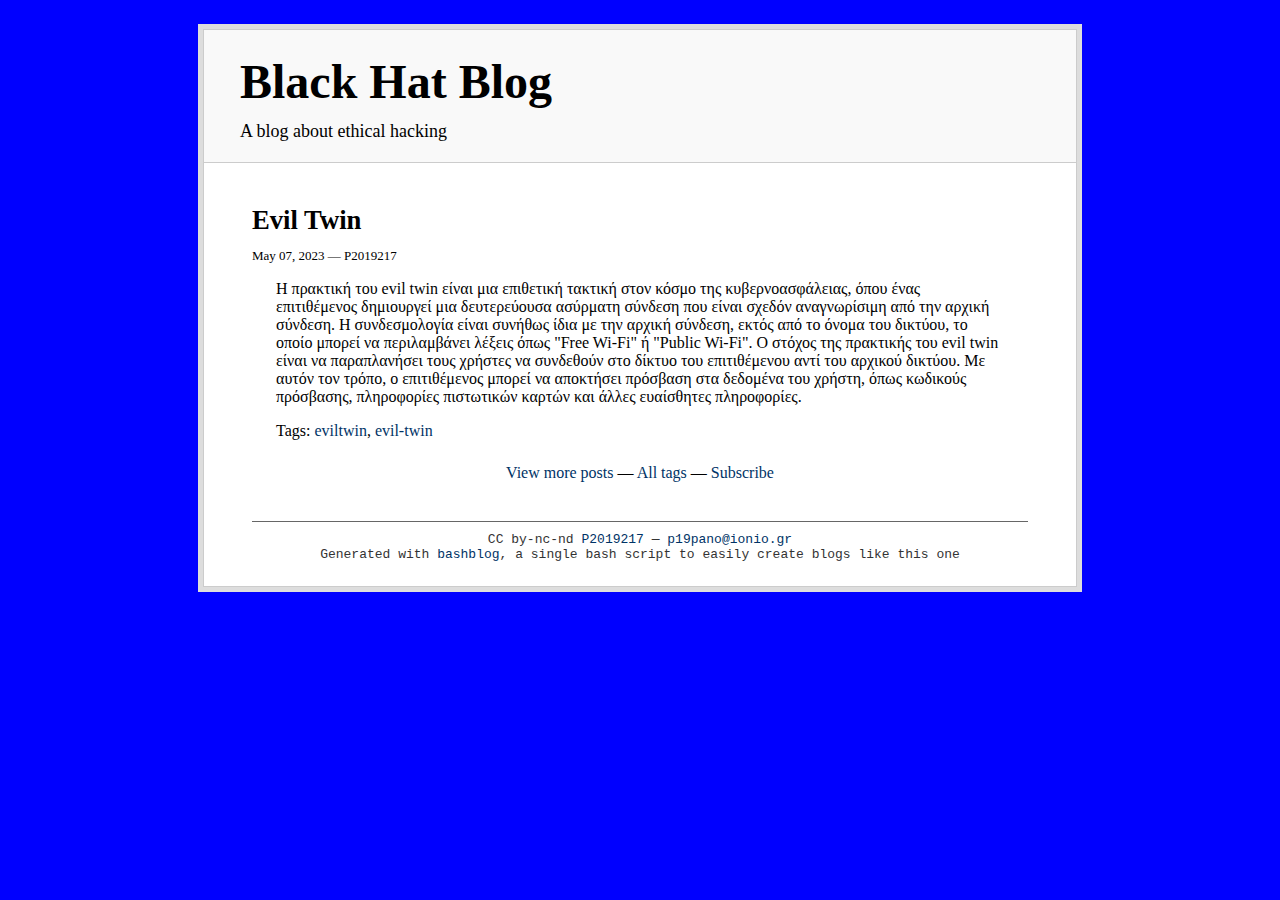
<file: index.html>
<!DOCTYPE html PUBLIC "-//W3C//DTD XHTML 1.0 Strict//EN" "http://www.w3.org/TR/xhtml1/DTD/xhtml1-strict.dtd">
<html xmlns="http://www.w3.org/1999/xhtml"><head>
<meta http-equiv="Content-type" content="text/html;charset=UTF-8" />
<meta name="viewport" content="width=device-width, initial-scale=1.0" />
<link rel="stylesheet" href="main.css" type="text/css" />
<link rel="stylesheet" href="blog.css" type="text/css" />
<link rel="alternate" type="application/rss+xml" title="Subscribe to this page..." href="feed.rss" />
<title>Black Hat Blog</title>
</head><body>
<div id="divbodyholder">
<div class="headerholder"><div class="header">
<div id="title">
<h1 class="nomargin"><a class="ablack" href="http://example.com/blog/index.html">Black Hat Blog</a></h1>
<div id="description">A blog about ethical hacking</div>
</div></div></div>
<div id="divbody"><div class="content">
<h3><a class="ablack" href="evil-twin.html">
Evil Twin
</a></h3>
<!-- bashblog_timestamp: #202305070015.06# -->
<div class="subtitle">May 07, 2023 &mdash; 
P2019217
</div>
<!-- text begin -->


<p>Η πρακτική του evil twin είναι μια επιθετική τακτική στον κόσμο της κυβερνοασφάλειας, όπου ένας επιτιθέμενος δημιουργεί μια δευτερεύουσα ασύρματη σύνδεση που είναι σχεδόν αναγνωρίσιμη από την αρχική σύνδεση. Η συνδεσμολογία είναι συνήθως ίδια με την αρχική σύνδεση, εκτός από το όνομα του δικτύου, το οποίο μπορεί να περιλαμβάνει λέξεις όπως "Free Wi-Fi" ή "Public Wi-Fi".

Ο στόχος της πρακτικής του evil twin είναι να παραπλανήσει τους χρήστες να συνδεθούν στο δίκτυο του επιτιθέμενου αντί του αρχικού δικτύου. Με αυτόν τον τρόπο, ο επιτιθέμενος μπορεί να αποκτήσει πρόσβαση στα δεδομένα του χρήστη, όπως κωδικούς πρόσβασης, πληροφορίες πιστωτικών καρτών και άλλες ευαίσθητες πληροφορίες.</p>

<p>Tags: <a href='tag_eviltwin.html'>eviltwin</a>, <a href='tag_evil-twin.html'>evil-twin</a></p>
<!-- text end -->
<div id="all_posts"><a href="all_posts.html">View more posts</a> &mdash; <a href="all_tags.html">All tags</a> &mdash; <a href="feed.rss">Subscribe</a></div>
</div>
<div id="footer">CC by-nc-nd <a href="http://twitter.com/example">P2019217</a> &mdash; <a href="mailto:p19pano&#64;ionio&#46;gr">p19pano&#64;ionio&#46;gr</a><br/>
Generated with <a href="https://github.com/cfenollosa/bashblog">bashblog</a>, a single bash script to easily create blogs like this one</div>
</div></div>
</body></html>
</file>
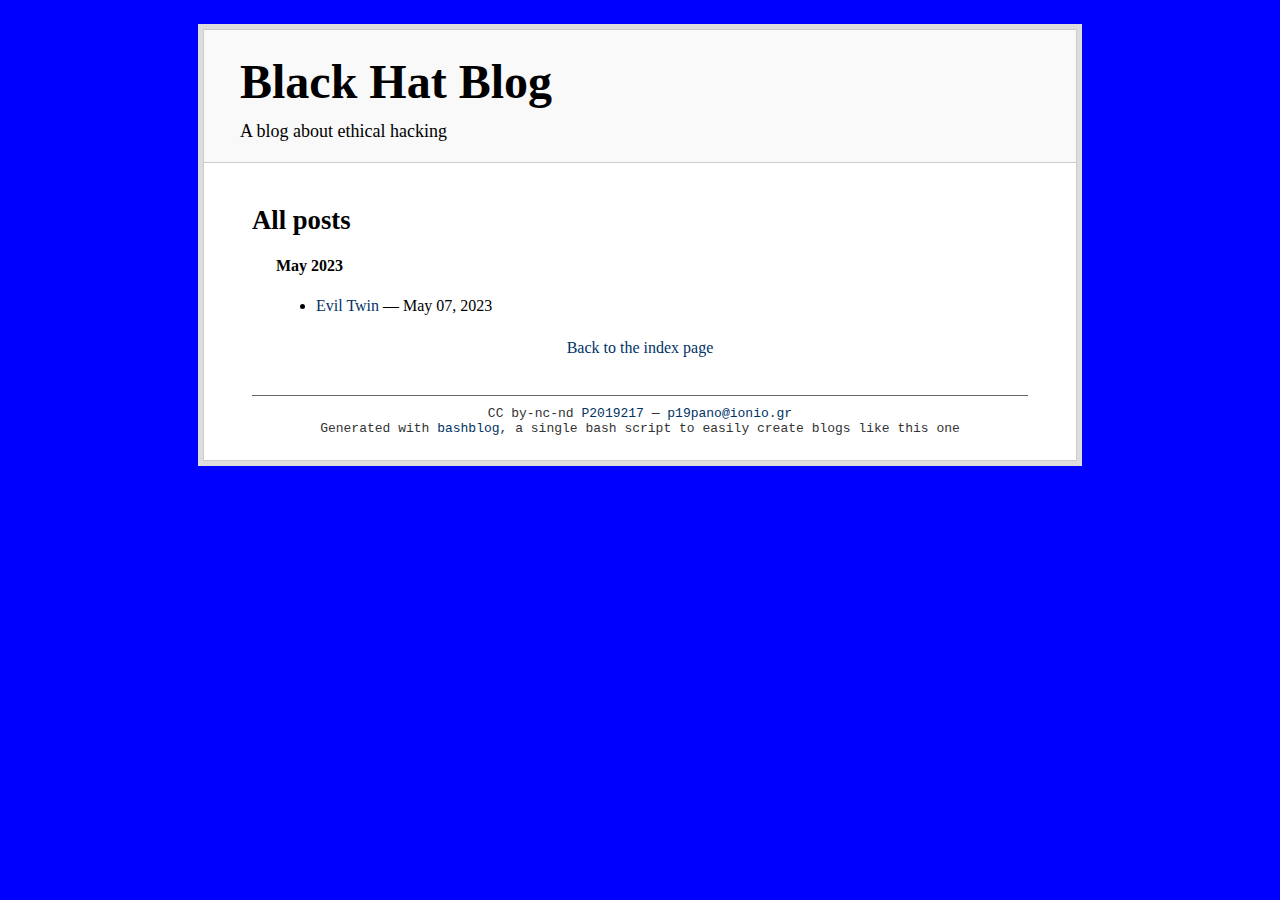
<file: all_posts.html>
<!DOCTYPE html PUBLIC "-//W3C//DTD XHTML 1.0 Strict//EN" "http://www.w3.org/TR/xhtml1/DTD/xhtml1-strict.dtd">
<html xmlns="http://www.w3.org/1999/xhtml"><head>
<meta http-equiv="Content-type" content="text/html;charset=UTF-8" />
<meta name="viewport" content="width=device-width, initial-scale=1.0" />
<link rel="stylesheet" href="main.css" type="text/css" />
<link rel="stylesheet" href="blog.css" type="text/css" />
<link rel="alternate" type="application/rss+xml" title="Subscribe to this page..." href="feed.rss" />
<title>Black Hat Blog &mdash; All posts</title>
</head><body>
<div id="divbodyholder">
<div class="headerholder"><div class="header">
<div id="title">
<h1 class="nomargin"><a class="ablack" href="http://example.com/blog/index.html">Black Hat Blog</a></h1>
<div id="description">A blog about ethical hacking</div>
</div></div></div>
<div id="divbody"><div class="content">
<h3>All posts</h3>
<h4 class='allposts_header'>May 2023</h4>
<ul>
<li><a href="./evil-twin.html">Evil Twin</a> &mdash; May 07, 2023</li>
</ul>
<div id="all_posts"><a href="./index.html">Back to the index page</a></div>
</div>
<div id="footer">CC by-nc-nd <a href="http://twitter.com/example">P2019217</a> &mdash; <a href="mailto:p19pano&#64;ionio&#46;gr">p19pano&#64;ionio&#46;gr</a><br/>
Generated with <a href="https://github.com/cfenollosa/bashblog">bashblog</a>, a single bash script to easily create blogs like this one</div>
</div></div>
</body></html>
</file>
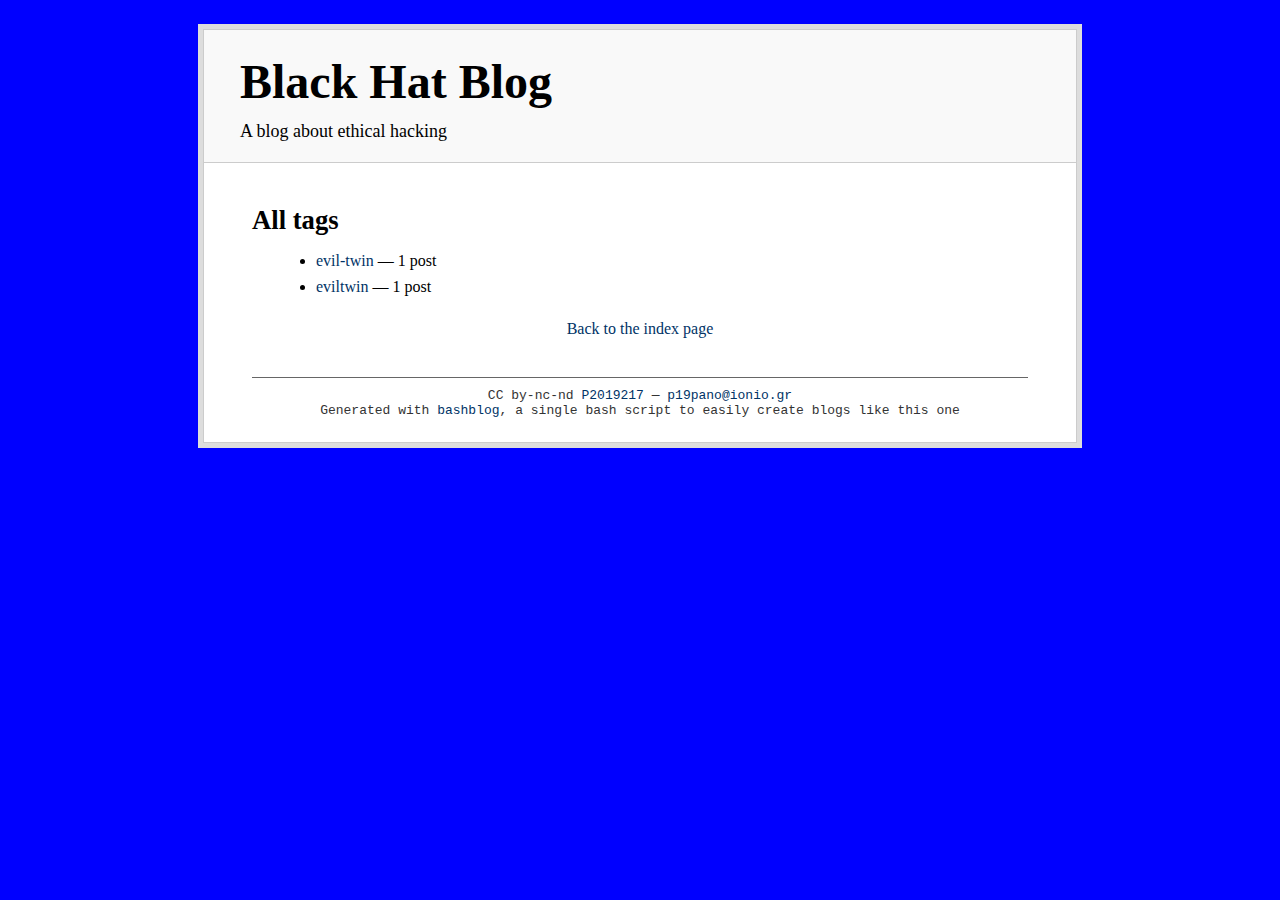
<file: all_tags.html>
<!DOCTYPE html PUBLIC "-//W3C//DTD XHTML 1.0 Strict//EN" "http://www.w3.org/TR/xhtml1/DTD/xhtml1-strict.dtd">
<html xmlns="http://www.w3.org/1999/xhtml"><head>
<meta http-equiv="Content-type" content="text/html;charset=UTF-8" />
<meta name="viewport" content="width=device-width, initial-scale=1.0" />
<link rel="stylesheet" href="main.css" type="text/css" />
<link rel="stylesheet" href="blog.css" type="text/css" />
<link rel="alternate" type="application/rss+xml" title="Subscribe to this page..." href="feed.rss" />
<title>Black Hat Blog &mdash; All tags</title>
</head><body>
<div id="divbodyholder">
<div class="headerholder"><div class="header">
<div id="title">
<h1 class="nomargin"><a class="ablack" href="http://example.com/blog/index.html">Black Hat Blog</a></h1>
<div id="description">A blog about ethical hacking</div>
</div></div></div>
<div id="divbody"><div class="content">
<h3>All tags</h3>
<ul>
<li><a href="tag_evil-twin.html">evil-twin</a> &mdash; 1 post</li>
<li><a href="tag_eviltwin.html">eviltwin</a> &mdash; 1 post</li>
</ul>
<div id="all_posts"><a href="./index.html">Back to the index page</a></div>
</div>
<div id="footer">CC by-nc-nd <a href="http://twitter.com/example">P2019217</a> &mdash; <a href="mailto:p19pano&#64;ionio&#46;gr">p19pano&#64;ionio&#46;gr</a><br/>
Generated with <a href="https://github.com/cfenollosa/bashblog">bashblog</a>, a single bash script to easily create blogs like this one</div>
</div></div>
</body></html>
</file>
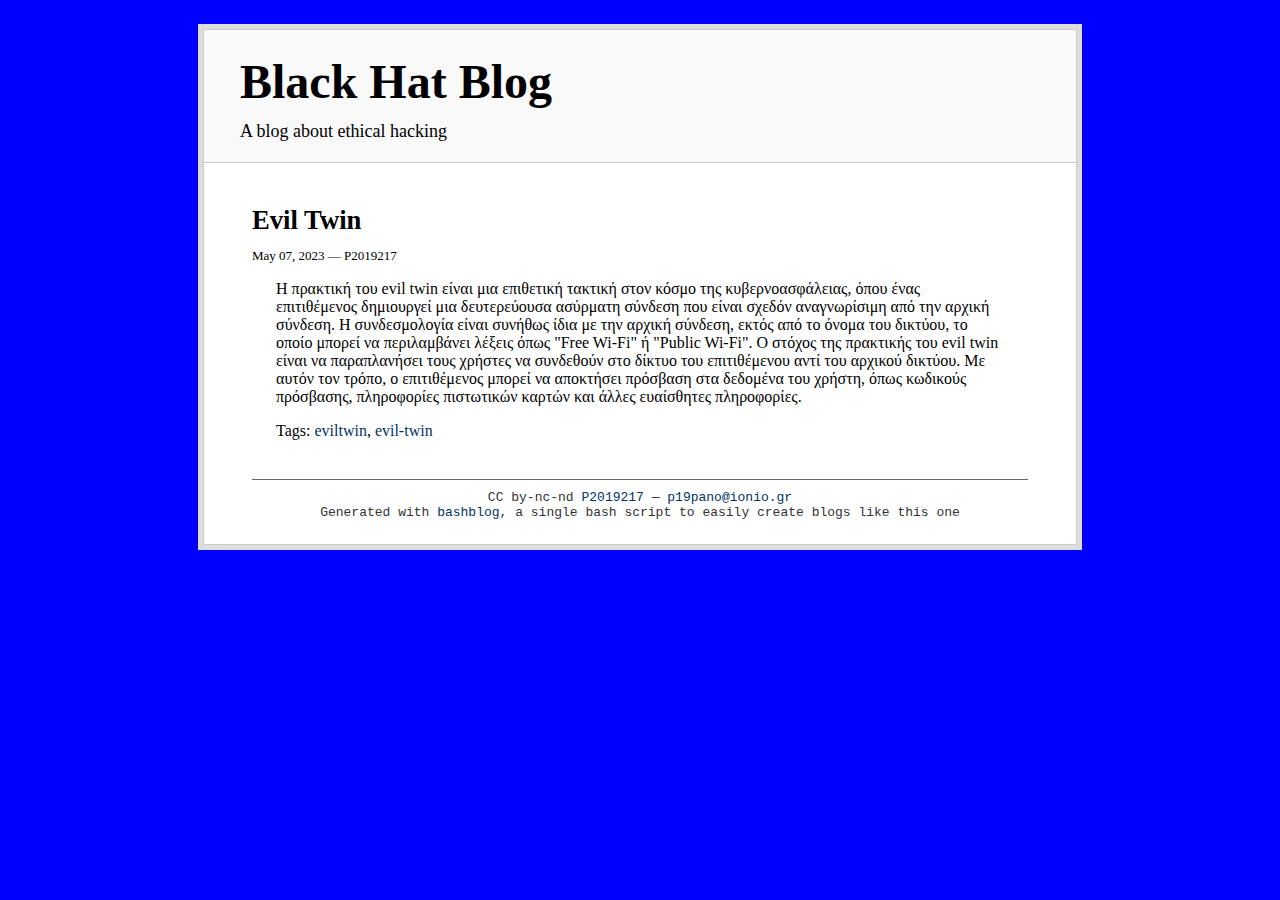
<file: evil-twin.html>
<!DOCTYPE html PUBLIC "-//W3C//DTD XHTML 1.0 Strict//EN" "http://www.w3.org/TR/xhtml1/DTD/xhtml1-strict.dtd">
<html xmlns="http://www.w3.org/1999/xhtml"><head>
<meta http-equiv="Content-type" content="text/html;charset=UTF-8" />
<meta name="viewport" content="width=device-width, initial-scale=1.0" />
<link rel="stylesheet" href="main.css" type="text/css" />
<link rel="stylesheet" href="blog.css" type="text/css" />
<link rel="alternate" type="application/rss+xml" title="Subscribe to this page..." href="feed.rss" />
<title>Evil Twin</title>
</head><body>
<div id="divbodyholder">
<div class="headerholder"><div class="header">
<div id="title">
<h1 class="nomargin"><a class="ablack" href="http://example.com/blog/index.html">Black Hat Blog</a></h1>
<div id="description">A blog about ethical hacking</div>
</div></div></div>
<div id="divbody"><div class="content">
<!-- entry begin -->
<h3><a class="ablack" href="evil-twin.html">
Evil Twin
</a></h3>
<!-- bashblog_timestamp: #202305070015.06# -->
<div class="subtitle">May 07, 2023 &mdash; 
P2019217
</div>
<!-- text begin -->


<p>Η πρακτική του evil twin είναι μια επιθετική τακτική στον κόσμο της κυβερνοασφάλειας, όπου ένας επιτιθέμενος δημιουργεί μια δευτερεύουσα ασύρματη σύνδεση που είναι σχεδόν αναγνωρίσιμη από την αρχική σύνδεση. Η συνδεσμολογία είναι συνήθως ίδια με την αρχική σύνδεση, εκτός από το όνομα του δικτύου, το οποίο μπορεί να περιλαμβάνει λέξεις όπως "Free Wi-Fi" ή "Public Wi-Fi".

Ο στόχος της πρακτικής του evil twin είναι να παραπλανήσει τους χρήστες να συνδεθούν στο δίκτυο του επιτιθέμενου αντί του αρχικού δικτύου. Με αυτόν τον τρόπο, ο επιτιθέμενος μπορεί να αποκτήσει πρόσβαση στα δεδομένα του χρήστη, όπως κωδικούς πρόσβασης, πληροφορίες πιστωτικών καρτών και άλλες ευαίσθητες πληροφορίες.</p>

<p>Tags: <a href='tag_eviltwin.html'>eviltwin</a>, <a href='tag_evil-twin.html'>evil-twin</a></p>
<!-- text end -->
<!-- entry end -->
</div>
<div id="footer">CC by-nc-nd <a href="http://twitter.com/example">P2019217</a> &mdash; <a href="mailto:p19pano&#64;ionio&#46;gr">p19pano&#64;ionio&#46;gr</a><br/>
Generated with <a href="https://github.com/cfenollosa/bashblog">bashblog</a>, a single bash script to easily create blogs like this one</div>
</div></div>
</body></html>
</file>
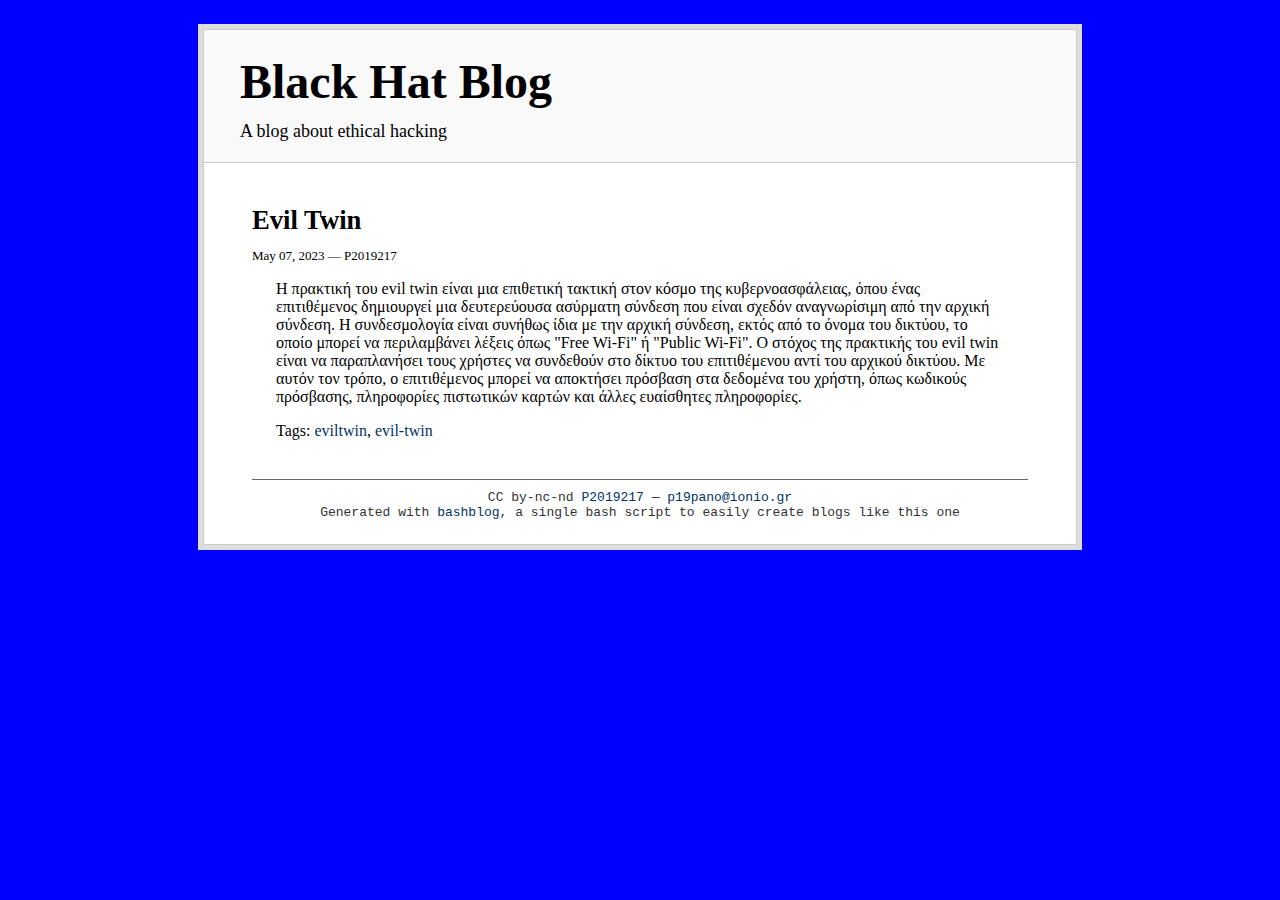
<file: tag_evil-twin.html>
<!DOCTYPE html PUBLIC "-//W3C//DTD XHTML 1.0 Strict//EN" "http://www.w3.org/TR/xhtml1/DTD/xhtml1-strict.dtd">
<html xmlns="http://www.w3.org/1999/xhtml"><head>
<meta http-equiv="Content-type" content="text/html;charset=UTF-8" />
<meta name="viewport" content="width=device-width, initial-scale=1.0" />
<link rel="stylesheet" href="main.css" type="text/css" />
<link rel="stylesheet" href="blog.css" type="text/css" />
<link rel="alternate" type="application/rss+xml" title="Subscribe to this page..." href="feed.rss" />
<title>Black Hat Blog &mdash; Posts tagged "evil-twin"</title>
</head><body>
<div id="divbodyholder">
<div class="headerholder"><div class="header">
<div id="title">
<h1 class="nomargin"><a class="ablack" href="http://example.com/blog/index.html">Black Hat Blog</a></h1>
<div id="description">A blog about ethical hacking</div>
</div></div></div>
<div id="divbody"><div class="content">
<h3><a class="ablack" href="evil-twin.html">
Evil Twin
</a></h3>
<!-- bashblog_timestamp: #202305070015.06# -->
<div class="subtitle">May 07, 2023 &mdash; 
P2019217
</div>
<!-- text begin -->


<p>Η πρακτική του evil twin είναι μια επιθετική τακτική στον κόσμο της κυβερνοασφάλειας, όπου ένας επιτιθέμενος δημιουργεί μια δευτερεύουσα ασύρματη σύνδεση που είναι σχεδόν αναγνωρίσιμη από την αρχική σύνδεση. Η συνδεσμολογία είναι συνήθως ίδια με την αρχική σύνδεση, εκτός από το όνομα του δικτύου, το οποίο μπορεί να περιλαμβάνει λέξεις όπως "Free Wi-Fi" ή "Public Wi-Fi".

Ο στόχος της πρακτικής του evil twin είναι να παραπλανήσει τους χρήστες να συνδεθούν στο δίκτυο του επιτιθέμενου αντί του αρχικού δικτύου. Με αυτόν τον τρόπο, ο επιτιθέμενος μπορεί να αποκτήσει πρόσβαση στα δεδομένα του χρήστη, όπως κωδικούς πρόσβασης, πληροφορίες πιστωτικών καρτών και άλλες ευαίσθητες πληροφορίες.</p>

<p>Tags: <a href='tag_eviltwin.html'>eviltwin</a>, <a href='tag_evil-twin.html'>evil-twin</a></p>
<!-- text end -->
</div>
<div id="footer">CC by-nc-nd <a href="http://twitter.com/example">P2019217</a> &mdash; <a href="mailto:p19pano&#64;ionio&#46;gr">p19pano&#64;ionio&#46;gr</a><br/>
Generated with <a href="https://github.com/cfenollosa/bashblog">bashblog</a>, a single bash script to easily create blogs like this one</div>
</div></div>
</body></html>
</file>
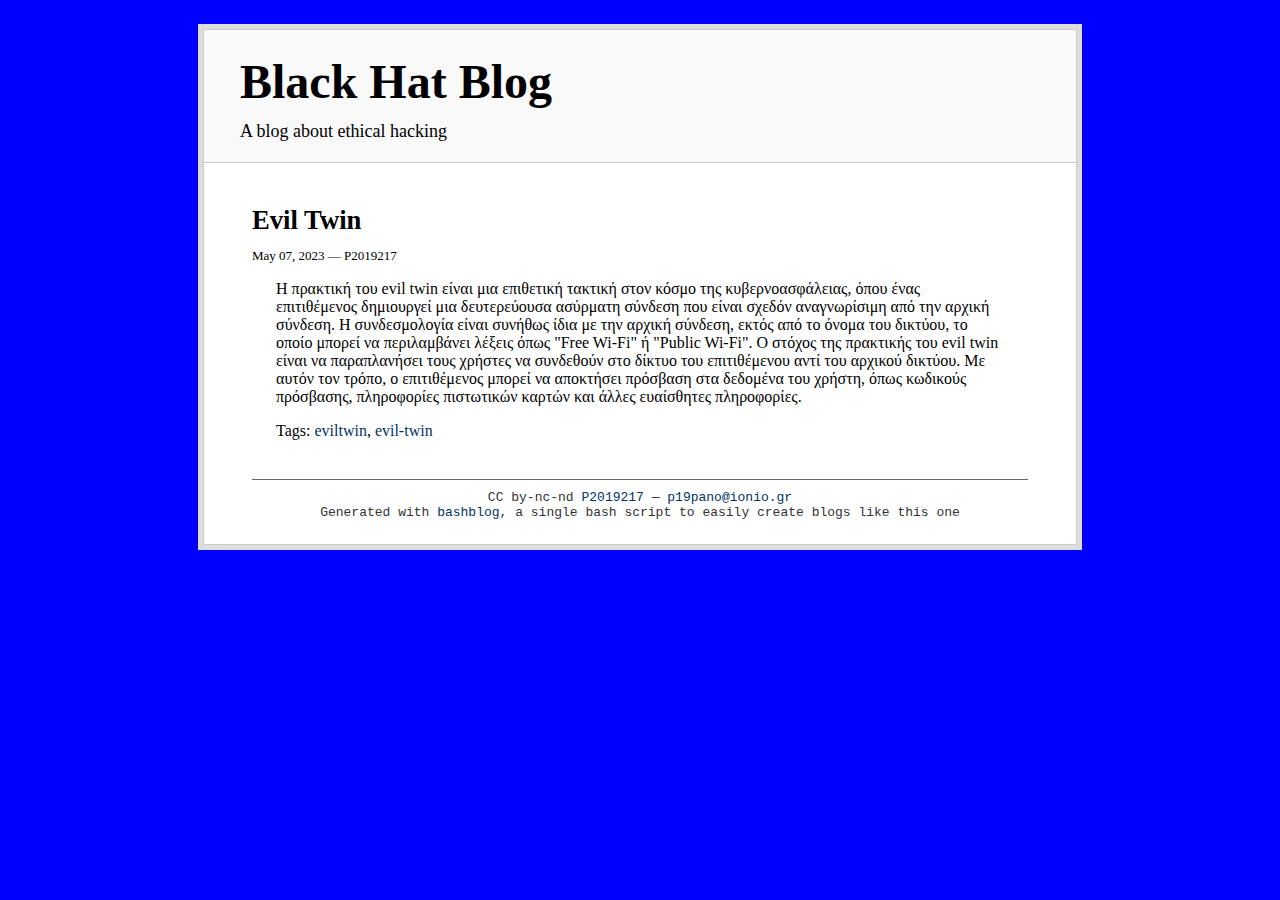
<file: tag_eviltwin.html>
<!DOCTYPE html PUBLIC "-//W3C//DTD XHTML 1.0 Strict//EN" "http://www.w3.org/TR/xhtml1/DTD/xhtml1-strict.dtd">
<html xmlns="http://www.w3.org/1999/xhtml"><head>
<meta http-equiv="Content-type" content="text/html;charset=UTF-8" />
<meta name="viewport" content="width=device-width, initial-scale=1.0" />
<link rel="stylesheet" href="main.css" type="text/css" />
<link rel="stylesheet" href="blog.css" type="text/css" />
<link rel="alternate" type="application/rss+xml" title="Subscribe to this page..." href="feed.rss" />
<title>Black Hat Blog &mdash; Posts tagged "eviltwin"</title>
</head><body>
<div id="divbodyholder">
<div class="headerholder"><div class="header">
<div id="title">
<h1 class="nomargin"><a class="ablack" href="http://example.com/blog/index.html">Black Hat Blog</a></h1>
<div id="description">A blog about ethical hacking</div>
</div></div></div>
<div id="divbody"><div class="content">
<h3><a class="ablack" href="evil-twin.html">
Evil Twin
</a></h3>
<!-- bashblog_timestamp: #202305070015.06# -->
<div class="subtitle">May 07, 2023 &mdash; 
P2019217
</div>
<!-- text begin -->


<p>Η πρακτική του evil twin είναι μια επιθετική τακτική στον κόσμο της κυβερνοασφάλειας, όπου ένας επιτιθέμενος δημιουργεί μια δευτερεύουσα ασύρματη σύνδεση που είναι σχεδόν αναγνωρίσιμη από την αρχική σύνδεση. Η συνδεσμολογία είναι συνήθως ίδια με την αρχική σύνδεση, εκτός από το όνομα του δικτύου, το οποίο μπορεί να περιλαμβάνει λέξεις όπως "Free Wi-Fi" ή "Public Wi-Fi".

Ο στόχος της πρακτικής του evil twin είναι να παραπλανήσει τους χρήστες να συνδεθούν στο δίκτυο του επιτιθέμενου αντί του αρχικού δικτύου. Με αυτόν τον τρόπο, ο επιτιθέμενος μπορεί να αποκτήσει πρόσβαση στα δεδομένα του χρήστη, όπως κωδικούς πρόσβασης, πληροφορίες πιστωτικών καρτών και άλλες ευαίσθητες πληροφορίες.</p>

<p>Tags: <a href='tag_eviltwin.html'>eviltwin</a>, <a href='tag_evil-twin.html'>evil-twin</a></p>
<!-- text end -->
</div>
<div id="footer">CC by-nc-nd <a href="http://twitter.com/example">P2019217</a> &mdash; <a href="mailto:p19pano&#64;ionio&#46;gr">p19pano&#64;ionio&#46;gr</a><br/>
Generated with <a href="https://github.com/cfenollosa/bashblog">bashblog</a>, a single bash script to easily create blogs like this one</div>
</div></div>
</body></html>
</file>
<file: main.css>
body{font-family:Fantasy,"Cooperplate",Fantasy,Fantasy;margin:0;padding:0;background-color:#0000FF;}
        #divbodyholder{padding:5px;background-color:#DDD;width:100%;max-width:874px;margin:24px auto;}
        #divbody{border:solid 1px #ccc;background-color:#fff;padding:0px 48px 24px 48px;top:0;}
        .headerholder{background-color:#f9f9f9;border-top:solid 1px #ccc;border-left:solid 1px #ccc;border-right:solid 1px #ccc;}
        .header{width:100%;max-width:800px;margin:0px auto;padding-top:24px;padding-bottom:8px;}
        .content{margin-bottom:5%;}
        .nomargin{margin:0;}
        .description{margin-top:10px;border-top:solid 1px #666;padding:10px 0;}
        h3{font-size:20pt;width:100%;font-weight:bold;margin-top:32px;margin-bottom:0;}
        .clear{clear:both;}
        #footer{padding-top:10px;border-top:solid 1px #666;color:#333333;text-align:center;font-size:small;font-family:"Courier New","Courier",monospace;}
        a{text-decoration:none;color:#003366 !important;}
        a:visited{text-decoration:none;color:#336699 !important;}
        blockquote{background-color:#f9f9f9;border-left:solid 4px #e9e9e9;margin-left:12px;padding:12px 12px 12px 24px;}
        blockquote img{margin:12px 0px;}
        blockquote iframe{margin:12px 0px;}
</file>
<file: blog.css>
#title{font-size: x-large;}
        a.ablack{color:black !important;}
        li{margin-bottom:8px;}
        ul,ol{margin-left:24px;margin-right:24px;}
        #all_posts{margin-top:24px;text-align:center;}
        .subtitle{font-size:small;margin:12px 0px;}
        .content p{margin-left:24px;margin-right:24px;}
        h1{margin-bottom:12px !important;}
        #description{font-size:large;margin-bottom:12px;}
        h3{margin-top:42px;margin-bottom:8px;}
        h4{margin-left:24px;margin-right:24px;}
        img{max-width:100%;}
        #twitter{line-height:20px;vertical-align:top;text-align:right;font-style:italic;color:#333;margin-top:24px;font-size:14px;}
</file>
